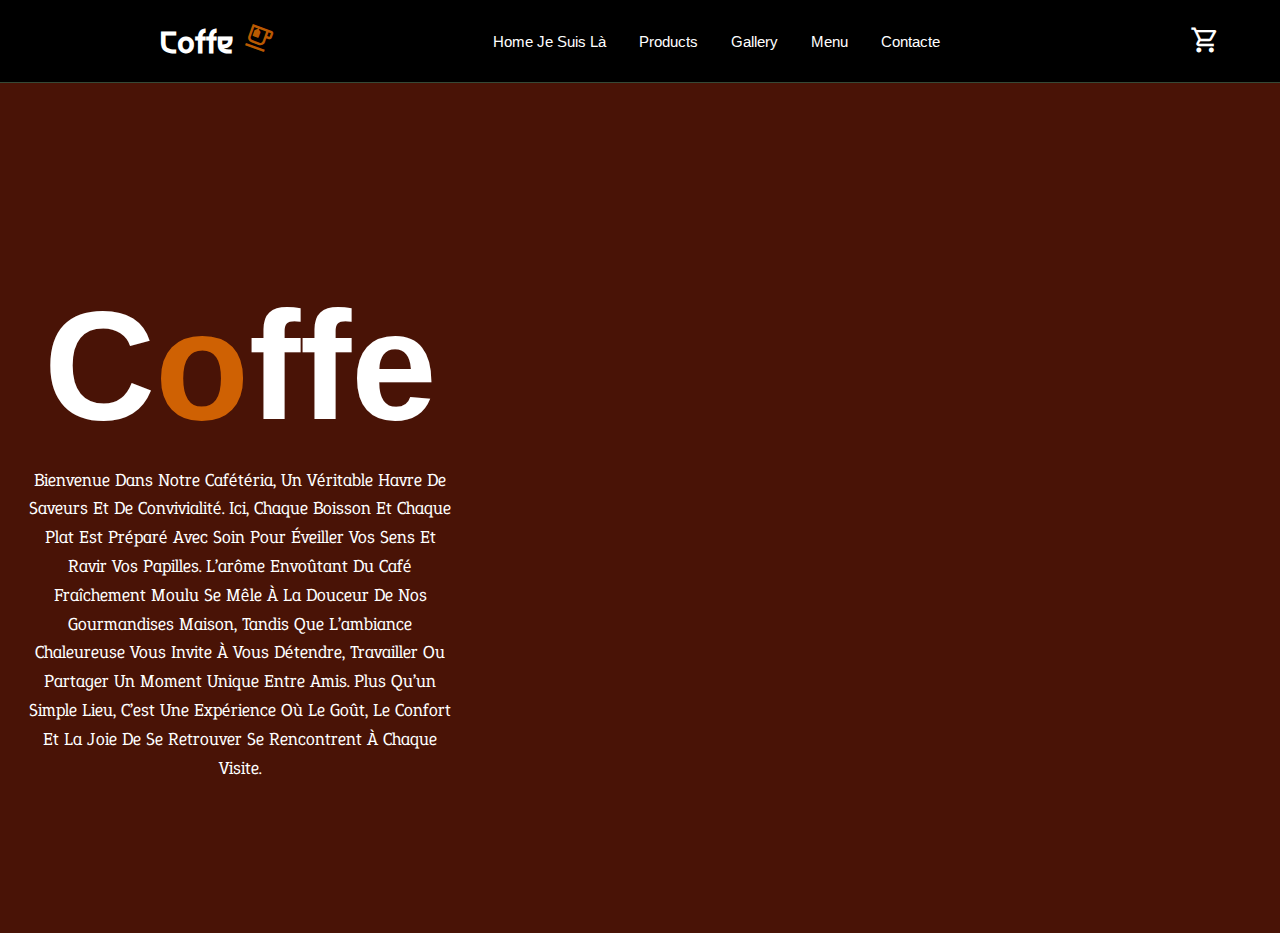
<file: index.html>
<!DOCTYPE html>
<html lang="en">

<head>
    <meta charset="UTF-8">
    <title>Span Cite Cafe</title>
    <meta name="viewport" content="width=device-width, initial-scale=1.0">
    <link
        href="https://fonts.googleapis.com/css2?family=Material+Symbols+Outlined:opsz,wght,FILL,GRAD@20..48,100..700,0..1,-50..200"
        rel="stylesheet">


    <link rel="stylesheet" href="style.css">
</head>



<body>
    <header>
        <div class="logo">
            <h1>coffe <span class="material-symbols-outlined" id="logo"> emoji_food_beverage </span> </h1>
        </div>
        <div class="navbar">
            <a href="#home">home je suis là</a>
            <a href="#products">products</a>
            <a href="#gallery">gallery</a>
            <a href="#Menu">Menu</a>
            <a href="#contacte">contacte</a>
        </div>
        <div class="navicon">
            <span class="material-symbols-outlined" id="headIcon">shopping_cart</span>
            <span class="material-symbols-outlined" id="headIcon">menu</span>
        </div>
    </header>
    <main>
        <div class="maintext">
            <h1>c<span class="o">o</span>ffe</h1>
            <p>Bienvenue dans notre cafétéria, un véritable havre de saveurs et de convivialité. Ici, chaque boisson et
                chaque plat est préparé avec soin pour éveiller vos sens et ravir vos papilles. L’arôme envoûtant du
                café fraîchement moulu se mêle à la douceur de nos gourmandises maison, tandis que l’ambiance
                chaleureuse vous invite à vous détendre, travailler ou partager un moment unique entre amis. Plus qu’un
                simple lieu, c’est une expérience où le goût, le confort et la joie de se retrouver se rencontrent à
                chaque visite.</p>
        </div>
        <div class="mainimg">
            <img src="images/coffee-hero-section.png" alt="">
        </div>
    </main>
    <script src="script.js"></script>
</body>

</html>
</file>
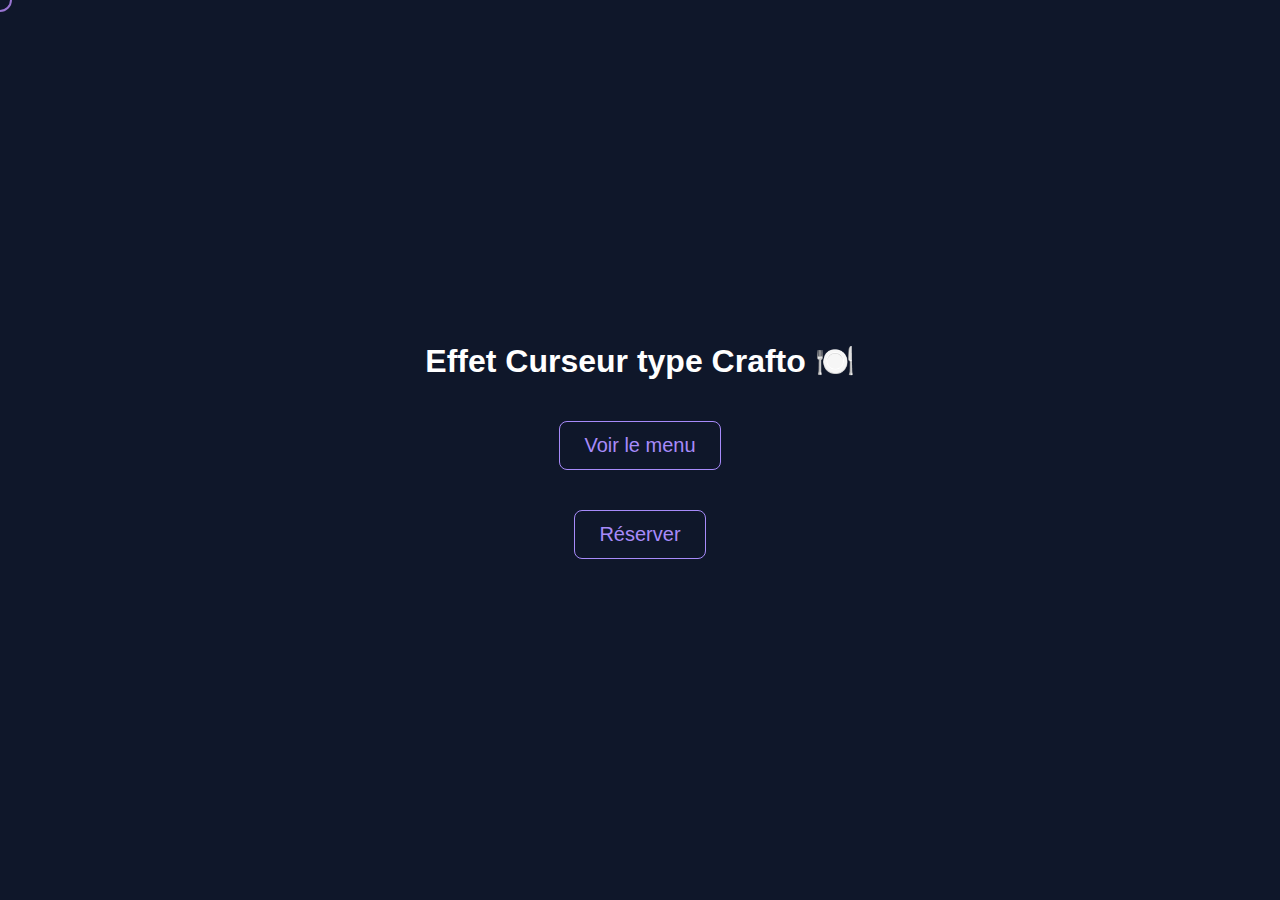
<file: cursor.html>
<!doctype html>
<html lang="fr">

<head>
    <meta charset="utf-8" />
    <meta name="viewport" content="width=device-width,initial-scale=1" />
    <title>Cursor effet Crafto</title>
    <style>
        body {
            margin: 0;
            height: 100vh;
            background: #0f172a;
            color: #fff;
            display: flex;
            justify-content: center;
            align-items: center;
            flex-direction: column;
            font-family: sans-serif;
            cursor: none;
            /* cacher le curseur natif */
        }

        a,
        button {
            color: #a78bfa;
            margin: 20px;
            font-size: 20px;
            text-decoration: none;
            border: 1px solid #a78bfa;
            padding: 12px 24px;
            border-radius: 8px;
            background: transparent;
            transition: all .3s ease;
        }

        a:hover,
        button:hover {
            background: #a78bfa;
            color: #0f172a;
        }

        /* le curseur personnalisé */
        .cursor {
            position: fixed;
            top: 0;
            left: 0;
            width: 20px;
            height: 20px;
            border: 2px solid #a78bfa;
            border-radius: 50%;
            pointer-events: none;
            transform: translate(-50%, -50%);
            transition: width .25s ease, height .25s ease, background .25s ease, border .25s ease;
            z-index: 9999;
            mix-blend-mode: difference;
            /* effet stylé comme Crafto */
        }

        /* état hover sur un lien/bouton */
        .cursor.active {
            width: 50px;
            height: 50px;
            background: rgba(167, 139, 250, 0.15);
            border-color: transparent;
        }
    </style>
</head>

<body>
    <h1>Effet Curseur type Crafto 🍽️</h1>
    <a href="#">Voir le menu</a>
    <button>Réserver</button>

    <div class="cursor" id="cursor"></div>

    <script>
        const cursor = document.getElementById('cursor');
        let mouseX = 0, mouseY = 0;

        // suivre la souris
        window.addEventListener('mousemove', e => {
            mouseX = e.clientX;
            mouseY = e.clientY;
            cursor.style.transform = `translate(${mouseX}px, ${mouseY}px)`;
        });

        // quand on entre dans un lien/bouton
        document.querySelectorAll('a, button').forEach(el => {
            el.addEventListener('mouseenter', () => cursor.classList.add('active'));
            el.addEventListener('mouseleave', () => cursor.classList.remove('active'));
        });
    </script>
</body>

</html>
</file>
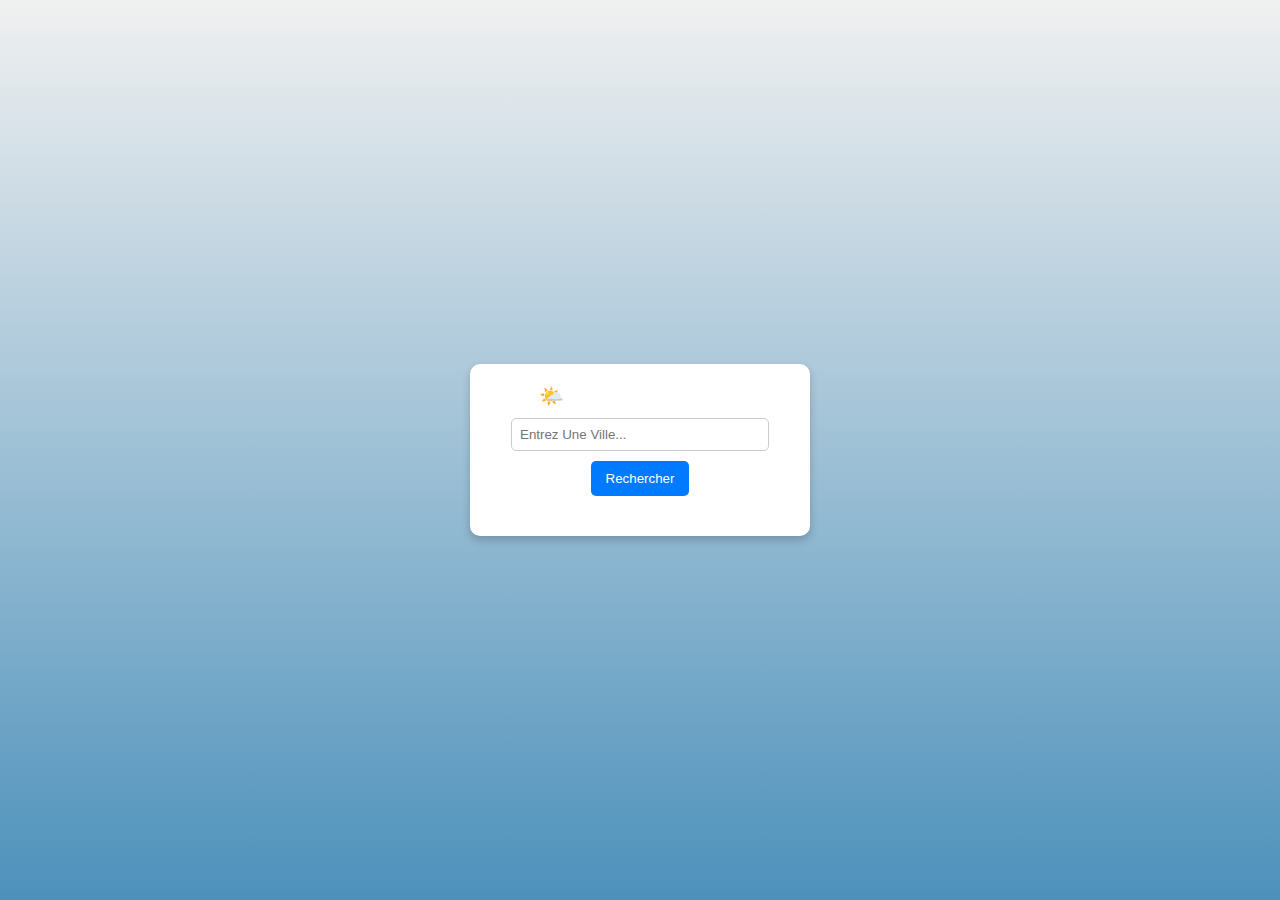
<file: essay.html>
<!DOCTYPE html>
<html lang="fr">

<head>
    <meta charset="UTF-8">
    <meta name="viewport" content="width=device-width, initial-scale=1.0">
    <title>Application Météo</title>
    <link rel="stylesheet" href="style.css">
    <style>
        body {
            font-family: Arial, sans-serif;
            background: linear-gradient(to top, #4d91bb, #f0f0f0);
            display: flex;
            justify-content: center;
            align-items: center;
            height: 100vh;
            margin: 0;
        }

        .container {
            text-align: center;
            background: white;
            padding: 20px;
            border-radius: 10px;
            box-shadow: 0 4px 8px rgba(0, 0, 0, 0.2);
            width: 300px;
        }

        input {
            padding: 8px;
            margin: 10px 0;
            width: 80%;
            border: 1px solid #ccc;
            border-radius: 5px;
        }

        button {
            padding: 10px 15px;
            border: none;
            background: #007BFF;
            color: white;
            border-radius: 5px;
            cursor: pointer;
        }

        button:hover {
            background: #0056b3;
        }

        #result {
            margin-top: 20px;
        }
    </style>
</head>

<body>
    <div class="container">
        <h1>🌤️ Application Météo</h1>
        <input type="text" id="city" placeholder="Entrez une ville...">
        <button onclick="getWeather()">Rechercher</button>

        <div id="result">
            <!-- Les infos météo s’affichent ici -->
        </div>
    </div>

    <script>// script.js

        async function getWeather() {
            const apiKey = "32a57c65229f71804562de5c629f79b7"; // ⚠️ remplace par ta clé OpenWeatherMap
            const city = document.getElementById("city").value;
            const resultDiv = document.getElementById("result");

            if (city === "") {
                resultDiv.innerHTML = "<p style='color:red'>⚠️ Entrez une ville !</p>";
                return;
            }

            try {
                const url = `https://api.openweathermap.org/data/2.5/weather?q=${city}&appid=${apiKey}&lang=fr&units=metric`;

                const response = await fetch(url);

                if (!response.ok) {
                    throw new Error("Ville introuvable !");
                }

                const data = await response.json();

                // Extraire les infos utiles
                const name = data.name;
                const temp = data.main.temp;
                const weather = data.weather[0].description;
                const icon = data.weather[0].icon;

                // Afficher dans le HTML
                resultDiv.innerHTML = `
      <h2>${name}</h2>
      <p><img src="https://openweathermap.org/img/wn/${icon}@2x.png" alt="${weather}"></p>
      <p><b>Température :</b> ${temp}°C</p>
      <p><b>Météo :</b> ${weather}</p>
    `;
            } catch (error) {
                resultDiv.innerHTML = `<p style="color:red">❌ ${error.message}</p>`;
            }
        }
        const fruits = ["pomme", "banane", "orange"];

        fruits.forEach(function (fruit, index) {
            console.log(index, fruit);
        });

        const url = 'https://api.adviceslip.com/advice';
        fetch(url)
            .then(reponses => reponsess.json())
            .then(data => {
                let adviElment = document.createElement('p');
                adviElment.textContent = 'conseil du jour :"${data.slip.advice}"';
                document.body.appendChild(adviElment);
                console.log(reponses);

            })
    </script>
</body>

</html>
</file>
<file: style.css>
@import url('https://fonts.googleapis.com/css2?family=Asimovian&display=swap');
@import url('https://fonts.googleapis.com/css2?family=Arimo:ital,wght@0,400..700;1,400..700&display=swap');
@import url('https://fonts.googleapis.com/css2?family=Epunda+Slab:ital,wght@0,300..900;1,300..900&display=swap');
@import url('https://fonts.googleapis.com/css2?family=Kode+Mono:wght@400..700&display=swap');
@import url('https://fonts.googleapis.com/css2?family=Bebas+Neue&display=swap');
@import url('https://fonts.googleapis.com/css2?family=Bebas+Neue&family=Lora:ital,wght@0,400..700;1,400..700&display=swap');

:root {
    --fontLogo: "Asimovian", sans serif;
    --bodyFont: "Arimo", sans serif;
    --bg: #491306;
    --ColorWhite: #fff;
    --colorYellow: #f77802c5;
}

html {
    font-size: 62.5%;
    overflow-x: hidden;
}

* {
    margin: 0;
    padding: 0;
    text-transform: capitalize;
    text-decoration: none;
    border: none;
    outline: none;
}

body {
    background-color: var(--bg);
    font-family: var(--bodyFont);
    color: var(--ColorWhite);
    box-sizing: border-box;
    cursor: none;
}


.cursor {
    position: fixed;
    top: 0;
    left: 0;
    width: 20px;
    height: 20px;
    border: 2px solid #ffffff;
    border-radius: 50%;
    pointer-events: none;
    transform: translate(-50%, -50%);
    transition: width .25s ease, height .25s ease, background .25s ease, border .25s ease;
    z-index: 9999;
    mix-blend-mode: difference;
    /* effet stylé comme Crafto */
}

.cursor.active {
    width: 40px;
    height: 40px;
    background: rgba(167, 139, 250, 0.15);
    border-color: transparent;
}

header {
    display: flex;
    justify-content: space-around;
    align-items: center;
    padding: 2rem 5rem;
    border-bottom: 1px solid #6868;
    position: fixed;
    top: 0;
    right: 0;
    left: 0;
    z-index: 1000;
    width: 100%;
    background-color: #000000;
}

header .logo h1 {
    font-size: 3rem;
    font-family: var(--fontLogo);
}

#logo {
    font-size: 3rem;
    margin-top: 0.3rem;
    transform: rotate(20deg);
    color: var(--colorYellow);
    color: var(--colorYellow);
}

header .navbar a {
    color: var(--ColorWhite);
    font-size: 1.5rem;
    margin-right: 3rem;
}

header .navbar a {
    color: var(--ColorWhite);
    font-size: 1.5rem;
    margin-right: 3rem;
    position: relative;
    text-decoration: none;
    transition: color 0.3s ease;
}

header .navbar a::after {
    content: '';
    position: absolute;
    bottom: -5px;
    left: 0;
    width: 0;
    height: 2px;
    background-color: var(--colorYellow);
    transition: 0.3s ease;
}

header .navbar a:hover {
    color: var(--colorYellow);
    cursor: none;
}

header .navbar a:hover::after {
    width: 100%;
}

#headIcon {
    font-size: 3rem;
    transition: 0.3s ease;

}

#headIcon:hover {
    color: var(--colorYellow);
    transform: scale(1.3);

}

#headIcon:nth-child(2) {
    display: none;
}

main {
    display: flex;
    justify-content: center;
    align-items: center;
    margin-top: 13rem;
}

main .maintext h1 {
    text-align: center;
    font-size: clamp(1rem, 12vw, 18rem);
    line-height: 1.1;
}

main .maintext {
    flex: 1 1 30%;
}

main .maintext P {
    text-align: center;
    font-family: "Epunda Slab", sans-serif;
    font-size: clamp(1.4rem, 2vw, 1.8rem);
    line-height: 1.6;
    max-width: 60ch;
    width: 90%;
    margin: 1.6rem auto 0;
}

main .maintext main .mainimg {
    flex: 1 1 70%;
    position: relative;
}

main .mainimg img {
    width: 100%;
    animation: img 6s ease forwards;
    opacity: 0;
}


main .maintext .o {
    color: var(--colorYellow);
}

.menu {
    padding: 10rem 2rem;
    background-color: #000000;
    height: auto;
}

.menu h2,
h1 {
    text-align: center;
}

.menu .redtext {
    font-size: 1.8rem;
    color: var(--colorYellow);
    font-family: "Kode Mono", sans-serif;
}

.menu .bigtext {
    font-size: 6rem;
    letter-spacing: 2px;
    margin-top: 2rem;
    font-family: "Bebas Neue", sans-serif;
}

.menuicon {
    display: flex;
    justify-content: space-evenly;
    margin-top: 2rem;
    padding: 5rem;
    flex-wrap: wrap;
}

#menuicon {
    font-size: 4rem;
    animation: change 3s infinite;
}


.menuicon .contentIcon {
    display: flex;
    flex-direction: column;
    justify-content: center;
    gap: 2rem;
    align-items: center;
    max-height: 150px;
    max-width: 200px;
    min-height: 100px;
    min-width: 100px;
}

.menuicon .contentIcon:hover {
    box-shadow: #fff 1px 1px 1px;
    transition: 0.2s ease;
    transform: scale(1.1);
}

.menuicon .contentIcon .texticon a {
    color: var(--ColorWhite);
    font-size: 1.4rem;

}

.menu .mainCart {
    display: grid;
    grid-template-columns: repeat(auto-fit, minmax(500px, 1fr));
    gap: 2rem;
    margin-left: 100px;
}

.menu .mainCart .cart {
    display: flex;
    align-items: center;
    gap: 1rem;
    transition: 0.3s ease;

}

.menu .mainCart .cart:hover {
    transform: scale(1.3);
    transform: translateX(1.4rem);
}

.menu .cart .plat img {
    height: 12rem;
    width: 12rem;
    background-color: var(--colorYellow);
    padding: 1.6rem;
    border-radius: 50%;
    border: 1px solid #797979;

}


.menu .cart .prise .value {
    font-size: 3rem;
    color: #797979;
    font-family: "Bebas Neue", sans-serif;

}

.menu .cart .prise h1 {
    font-size: 1.6rem;
    line-height: 1.3;
}

.footmenu {
    margin-top: 10rem;
    text-align: center;
    font-family: var(--bodyFont);
    font-size: 2rem;

}

.footmenu .masterchef {
    height: 2rem;
    display: inline-block;
    width: 14rem;
    border: 1px solid #fff;
    padding: 1rem;
    outline: none;
    border-radius: 5rem;
    color: var(--ColorWhite);
    background-color: var(--colorYellow);
    box-shadow: rgba(248, 248, 250, 0.25) 0px 50px 100px -20px, rgba(231, 231, 231, 0.3) 0px 30px 60px -30px, rgba(247, 247, 248, 0.35) 0px -2px 6px 0px inset;

}

.citation {
    display: flex;
    flex-direction: column;
    justify-content: center;
    align-items: center;
    position: relative;
    height: 500px;
}

.citation .citationContent {
    width: 70%;
    height: 70%;
    display: flex;
    color: #000;
    background-color: var(--ColorWhite);
}

.citation .citationContent cite {
    display: flex;
    width: 100%;
    height: 100%;
    align-items: center;
    justify-content: center;
    padding: 2rem;
    text-align: center;
    font-family: "Epunda Slab", sans-serif;
    font-size: clamp(1.4rem, 2vw, 1.8rem);
    line-height: 2;
    overflow-wrap: anywhere;
}

.citation .video-bg {
    position: absolute;
    top: 0;
    left: 0;
    width: 100%;
    object-fit: cover;
    z-index: -1;
    height: 100%;
}

#format_quote {
    font-size: 10rem;
    background-color: var(--ColorWhite);
    width: 15rem;
    height: 10rem;
    border: 2px solid #fff;
    z-index: 999;
    color: var(--colorYellow);
    position: absolute;
    top: -4rem;
    border-radius: 8rem;
    text-align: center;
    padding-top: 2rem;
    box-shadow: rgba(50, 50, 93, 0.25) 0px 30px 60px -12px inset, rgba(0, 0, 0, 0.3) 0px 18px 36px -18px inset;

}


















@keyframes img {
    from {
        opacity: 0;
    }

    to {
        opacity: 1;
        transform: scale(1.1);
    }
}

@keyframes change {
    0% {
        color: #fff;
    }

    50% {
        color: var(--colorYellow);
    }

    100% {
        color: #fff;
    }
}

@media screen and (max-width: 934px) {
    .navicon {
        margin-right: 5rem;
    }
}










@media screen and (max-width: 728px) {
    header {
        position: relative;
        display: flex;
        justify-content: space-between;
        padding: 1rem 2rem;
    }

    #headIcon:nth-child(2) {
        display: block;
    }

    .navicon {
        display: inline-flex;
        gap: 2rem;
    }

    header .navbar {
        position: absolute;
        top: 101%;
        right: -100%;
        display: flex;
        color: #000;
        flex-direction: column;
        background-color: #000000;
        width: 25%;
        height: 20vh;
        justify-content: space-around;
        align-items: center;
        z-index: 2000;
        transition: right 0.4s ease;
    }

    header .navbar.active {
        right: 0%;
    }


    header .navbar a {
        color: #fff;
        font-size: 1.5rem;
        margin-right: 3rem;
    }

    header .navbar a::after {
        background-color: #fff;
    }

    header .navbar a:hover {
        color: var(--colorYellow);
    }


    header .navbar a:hover::after {
        width: 100%;
    }

    #headIcon {
        display: block;
    }

    main {
        flex-direction: column;
        gap: 2rem;
        margin-top: 3rem;
        padding: 0 1.6rem;
    }

    main .mainimg img {
        width: 85%;
        max-width: 420px;
        margin: 0 auto;
        display: block;
    }
}

@media screen and (max-width: 382px) {

    .navicon {
        display: block;
    }

    header {

        display: flex;
        justify-content: space-between;
        align-items: center;
        padding: 1rem 2rem;
        border-bottom: 1px solid #6868;
        position: fixed;
        top: 0;
        right: 0;
        left: 0;
        z-index: 1000;
        width: 100%;

    }

    header .navbar {

        width: 90%;

    }

}
</file>
